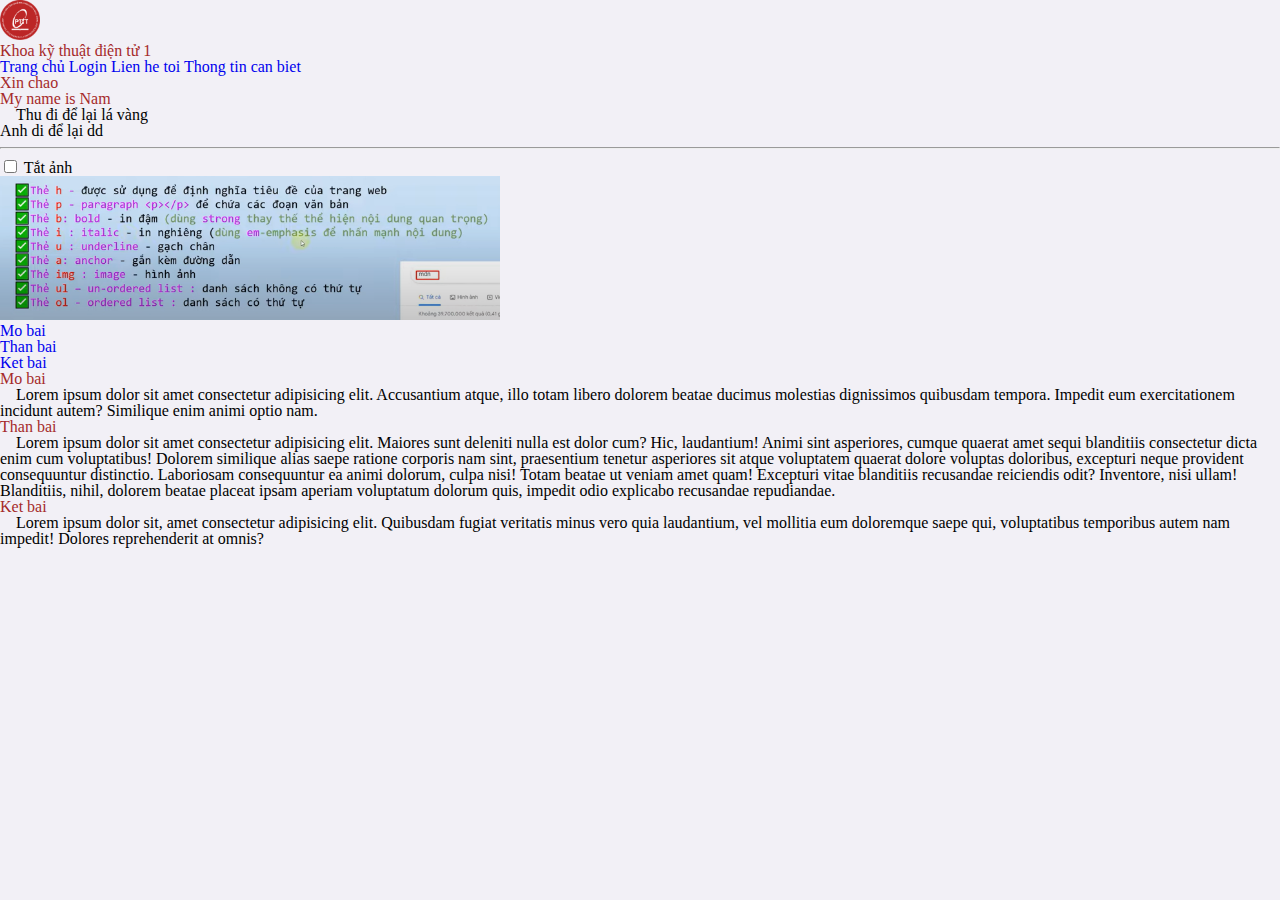
<file: index.html>
<!DOCTYPE html>
<html lang="en">
<head>
    <meta charset="UTF-8">
    <meta name="viewport" content="width=device-width, initial-scale=1.0">
    <link rel="stylesheet" href="./css/style.css">
    <link rel="apple-touch-icon" sizes="57x57" href="./img/ico/apple-icon-57x57.png">
    <link rel="apple-touch-icon" sizes="60x60" href="./img/ico/apple-icon-60x60.png">
    <link rel="apple-touch-icon" sizes="72x72" href="./img/ico/apple-icon-72x72.png">
    <link rel="apple-touch-icon" sizes="76x76" href="./img/ico/apple-icon-76x76.png">
    <link rel="apple-touch-icon" sizes="114x114" href="./img/ico/apple-icon-114x114.png">
    <link rel="apple-touch-icon" sizes="120x120" href="./img/ico/apple-icon-120x120.png">
    <link rel="apple-touch-icon" sizes="144x144" href="./img/ico/apple-icon-144x144.png">
    <link rel="apple-touch-icon" sizes="152x152" href="./img/ico/apple-icon-152x152.png">
    <link rel="apple-touch-icon" sizes="180x180" href="./img/ico/apple-icon-180x180.png">
    <link rel="icon" type="image/png" sizes="192x192"  href="./img/ico/android-icon-192x192.png">
    <link rel="icon" type="image/png" sizes="32x32" href="./img/ico/favicon-32x32.png">
    <link rel="icon" type="image/png" sizes="96x96" href="./img/ico/favicon-96x96.png">
    <link rel="icon" type="image/png" sizes="16x16" href="./img/ico/favicon-16x16.png">
    <link rel="manifest" href="./img/ico/manifest.json">
    <meta name="msapplication-TileColor" content="#ffffff">
    <meta name="msapplication-TileImage" content="./img/ico/ms-icon-144x144.png">
    <meta name="theme-color" content="#ffffff">
    <link rel="stylesheet" href="./reset.css">
    <title>Quản trị tài liệu và hành chính</title>
</head>
<body>
    <table>
        <tr>
            <img src="./img/ptit-logo-circle.jpg" width="40" display="block">
            <h1 class="tieude">Khoa kỹ thuật điện tử 1</h1>
        </tr>
    </table>
    <div class="box1">
        <a href="./"> Trang chủ</a>
        <a href="./Login.html"> Login</a> 
        <a href="./more_inf/myself.html"> Lien he toi</a>
        <a href="./more_inf/tt.html"> Thong tin can biet</a>
    </div>
    <h1>Xin chao</h1>
    <h2>My name is Nam</h2>
    <p id="line_1">Thu đi để lại lá vàng <br>
        Anh di để lại dd
    </p>
    <hr>
    <input type="checkbox"> Tắt ảnh <br>
    <img src="./img/nsa.png" alt="Anh" width="500" >
    <ul>
        <li><a href="#Mobai">Mo bai</a></li>
        <li><a href="#Thanbai">Than bai</a></li>
        <li><a href="#Ketbai">Ket bai</a></li>
    </ul>
    <h2 id="Mobai"> Mo bai</h2>
    <p>Lorem ipsum dolor sit amet consectetur adipisicing elit. Accusantium atque, illo totam libero dolorem beatae ducimus molestias dignissimos quibusdam tempora. Impedit eum exercitationem incidunt autem? Similique enim animi optio nam.</p>
    <h2 id="Thanbai">Than bai</h2>
    <p>Lorem ipsum dolor sit amet consectetur adipisicing elit. Maiores sunt deleniti nulla est dolor cum? Hic, laudantium! Animi sint asperiores, cumque quaerat amet sequi blanditiis consectetur dicta enim cum voluptatibus!
    Dolorem similique alias saepe ratione corporis nam sint, praesentium tenetur asperiores sit atque voluptatem quaerat dolore voluptas doloribus, excepturi neque provident consequuntur distinctio. Laboriosam consequuntur ea animi dolorum, culpa nisi!
    Totam beatae ut veniam amet quam! Excepturi vitae blanditiis recusandae reiciendis odit? Inventore, nisi ullam! Blanditiis, nihil, dolorem beatae placeat ipsam aperiam voluptatum dolorum quis, impedit odio explicabo recusandae repudiandae.</p>
    <h2 id="Ketbai">Ket bai</h2>
    <p>Lorem ipsum dolor sit, amet consectetur adipisicing elit. Quibusdam fugiat veritatis minus vero quia laudantium, vel mollitia eum doloremque saepe qui, voluptatibus temporibus autem nam impedit! Dolores reprehenderit at omnis?</p>
</body>
</html>
</file>
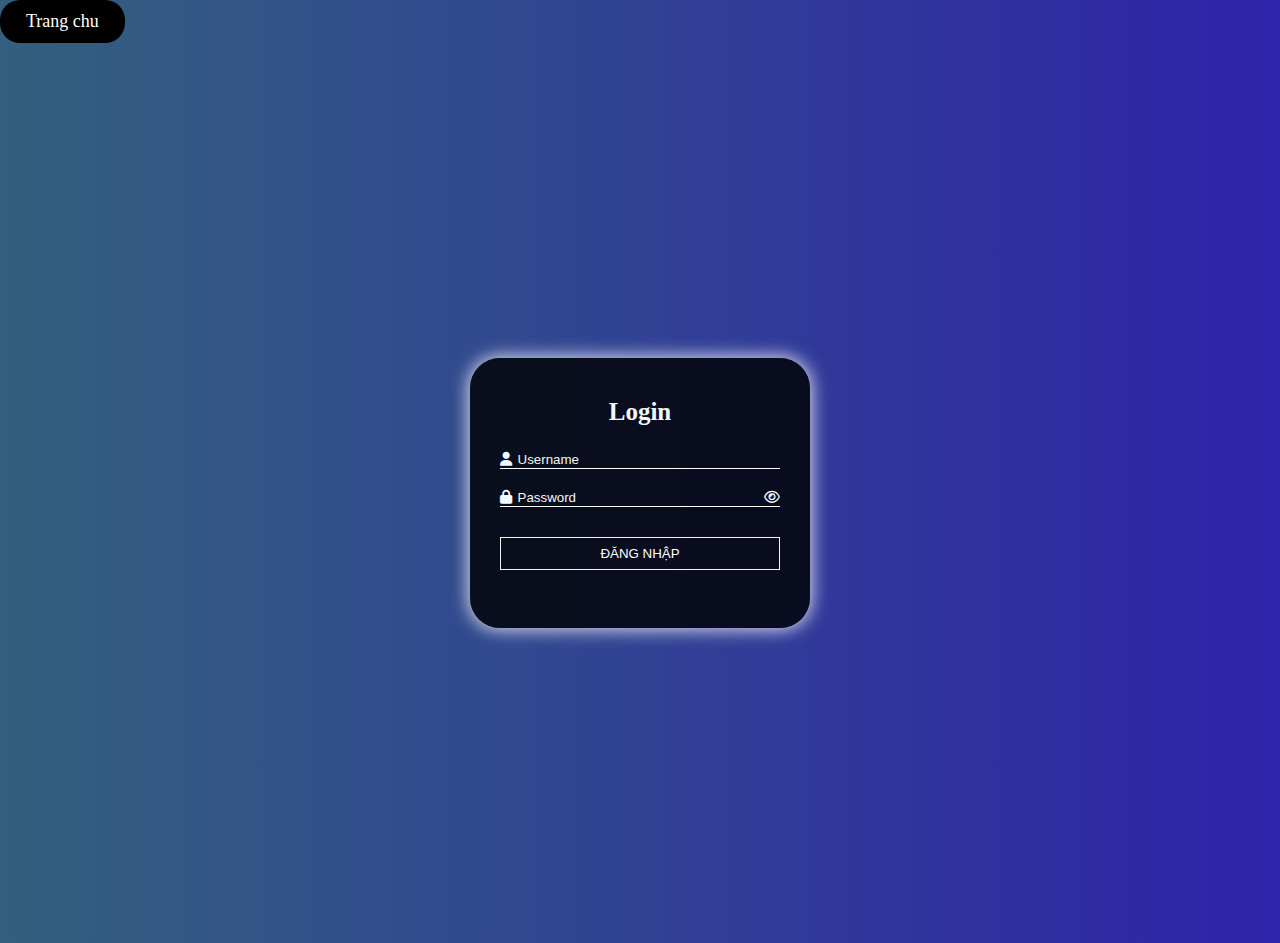
<file: Login.html>
<!DOCTYPE html>
<html lang="en">
<head>
    <meta charset="UTF-8">
    <meta name="viewport" content="width=device-width, initial-scale=1.0">
    <link rel="stylesheet" href="https://cdnjs.cloudflare.com/ajax/libs/font-awesome/6.7.2/css/all.min.css">
    <link rel="stylesheet" href="style1.css">
    <title>Login</title>
</head>
<body>
    <div class="container_full">
        <a href="./index.html" class="tt">Trang chu</a>
        <div class="container">
            <form action="" id="form-login">
                <h1 class="form-dn">Login</h1>
                <div class="form-group">
                    <i class="fa-solid fa-user" style="color: aliceblue;"></i>
                    <input type="text" class="form-login" placeholder="Username">
                </div>
                <div class="form-group">
                    <i class="fa-solid fa-lock" style="color: aliceblue;"></i>
                    <input type="password" class="form-password" placeholder="Password">
                    <div id="eye">
                        <i class="far fa-eye" style="color: aliceblue;"></i>
                    </div>
                </div>
                <input type="submit" value="Đăng nhập" class="form-submit">
            </form>
        </div>
    </div>
</body>
</html>
</file>
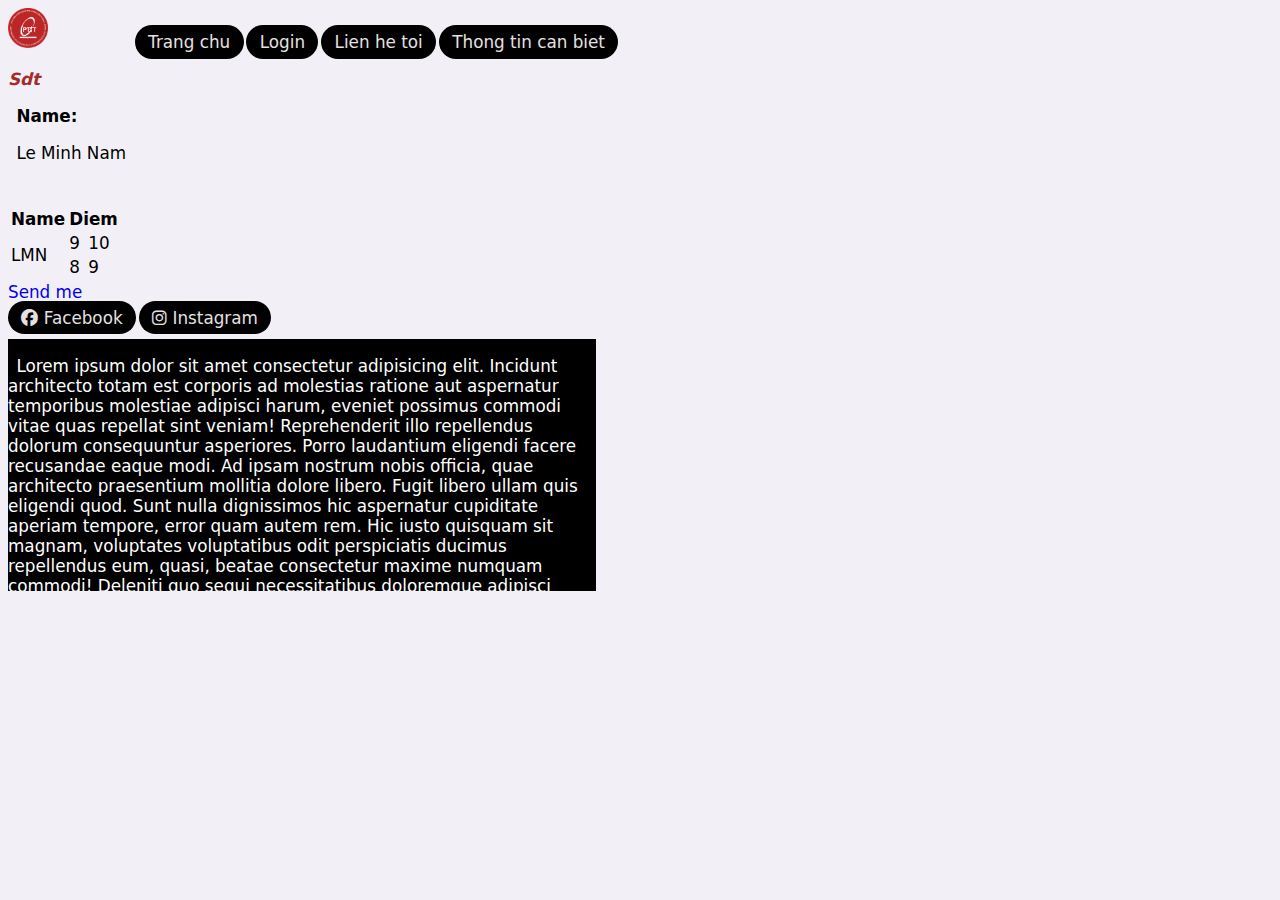
<file: more_inf/myself.html>
<!DOCTYPE html>
<html lang="en">
<head>
    <meta charset="UTF-8">
    <meta name="viewport" content="width=device-width, initial-scale=1.0">
    <link rel="stylesheet" href="../css/style.css">
    <link rel="apple-touch-icon" sizes="57x57" href="../img/ico/apple-icon-57x57.png">
    <link rel="apple-touch-icon" sizes="60x60" href="../img/ico/apple-icon-60x60.png">
    <link rel="apple-touch-icon" sizes="72x72" href="../img/ico/apple-icon-72x72.png">
    <link rel="apple-touch-icon" sizes="76x76" href="../img/ico/apple-icon-76x76.png">
    <link rel="apple-touch-icon" sizes="114x114" href="../img/ico/apple-icon-114x114.png">
    <link rel="apple-touch-icon" sizes="120x120" href="../img/ico/apple-icon-120x120.png">
    <link rel="apple-touch-icon" sizes="144x144" href="../img/ico/apple-icon-144x144.png">
    <link rel="apple-touch-icon" sizes="152x152" href="../img/ico/apple-icon-152x152.png">
    <link rel="apple-touch-icon" sizes="180x180" href="../img/ico/apple-icon-180x180.png">
    <link rel="icon" type="image/png" sizes="192x192"  href="../img/ico/android-icon-192x192.png">
    <link rel="icon" type="image/png" sizes="32x32" href="../img/ico/favicon-32x32.png">
    <link rel="icon" type="image/png" sizes="96x96" href="../img/ico/favicon-96x96.png">
    <link rel="icon" type="image/png" sizes="16x16" href="../img/ico/favicon-16x16.png">
    <link rel="manifest" href="./img/ico/manifest.json">
    <link rel="stylesheet" href="https://cdnjs.cloudflare.com/ajax/libs/font-awesome/6.7.2/css/all.min.css">
    <meta name="msapplication-TileColor" content="#ffffff">
    <meta name="msapplication-TileImage" content="../img/ico/ms-icon-144x144.png">
    <meta name="theme-color" content="#ffffff">
    <title>Contact</title>
</head>
<body>
    <img src="../img/ptit-logo-circle.jpg" width="40" display="block">
    <a href="../" class="tt"> Trang chu</a>
    <a href="../Login.html" class="tt">Login</a>
    <a href="./myself.html" class="tt"> Lien he toi</a>
    <a href="./tt.html" class="tt"> Thong tin can biet</a>
    <h2>Sdt</h2>
    <p>
        <b> Name:</b>
        <p>Le Minh Nam</p><br>
    </p>
    <table>
        <tr>
            <th>Name</th>
            <th colspan="2">Diem</th>
        </tr>
        <tr>
            <td rowspan="2">LMN</td>
            <td>9</td>
            <td>10</td>
        </tr>
        <tr>
            <td>8</td>
            <td>9</td>
        </tr>
    </table>
    <a href="mailto:leminhnam325@gmail.com ? cc=leminhnambv@gmail.com&subject=Helpme"> Send me</a><br>
    <a href="https://www.facebook.com/le.minh.nam.926070/" target="_blank" class="name"><i class="fa-brands fa-facebook"></i> Facebook</a>
    <a href="https://www.instagram.com/nam_m.le/" target="_blank" class="name"> <i class="fa-brands fa-instagram"></i> Instagram</a>
    <div class="box">
        <p>Lorem ipsum dolor sit amet consectetur adipisicing elit. Incidunt architecto totam est corporis ad molestias ratione aut aspernatur temporibus molestiae adipisci harum, eveniet possimus commodi vitae quas repellat sint veniam!
        Reprehenderit illo repellendus dolorum consequuntur asperiores. Porro laudantium eligendi facere recusandae eaque modi. Ad ipsam nostrum nobis officia, quae architecto praesentium mollitia dolore libero. Fugit libero ullam quis eligendi quod.
        Sunt nulla dignissimos hic aspernatur cupiditate aperiam tempore, error quam autem rem. Hic iusto quisquam sit magnam, voluptates voluptatibus odit perspiciatis ducimus repellendus eum, quasi, beatae consectetur maxime numquam commodi!
        Deleniti quo sequi necessitatibus doloremque adipisci ducimus maxime repudiandae voluptatibus? Temporibus quaerat autem, dolor illum asperiores iusto! Deserunt rem enim nesciunt, assumenda eligendi soluta neque rerum aut sit porro consequatur.
        Nulla nisi exercitationem odio sed temporibus! Perspiciatis iusto, officia rem delectus, voluptate numquam distinctio dolores praesentium veritatis ex provident! Iste ab accusantium minus rem fugiat inventore a molestiae molestias saepe.</p>
    </div>
</body>
</html>
</file>
<file: css/style.css>
html{
    font-size: 52.5%
}

body{
    font-family: system-ui, "Segoe UI", Roboto, Helvetica, Arial, sans-serif, "Apple Color Emoji", "Segoe UI Emoji", "Segoe UI Symbol";
    background-color:rgb(242, 240, 246);
}

img{
    margin-right: 10rem;
    transition: 1.5s;
}

input:checked ~ img{
    display: none;
    /* opacity: 0; */
    /* visibility: hidden; */
}

a{
    font-weight: 500;
    line-height: 1.5;
    text-decoration: none;
}

a:active{
    color: aqua;
}

h1,
h2{
    color: brown;
    font-style: italic;
}

h2:target{
    color: rgb(193, 106, 60);
}

.name, .tt{
    text-decoration: none;
    background-color: black;
    border-radius: 99.9rem;
    color: rgb(230, 225, 225);
    width: 10rem;
    padding: 0.8rem 1.6rem;
    text-align: center;
    display: inline;
}

a, p, h1, h2, table, ul, ol{
    font-size: 2rem;
}

a:hover{
    background-color: brown;
    color: black;
}

p{
    text-indent: 1rem;
}

.box{
    width: 70rem;
    height: 30rem;
    background-color: black;
    color: white;
    margin-top: 1rem;
    overflow: auto;
}

.box::-webkit-scrollbar-track{
    border-radius: 10px;
    background: black;
}
.box::-webkit-scrollbar-thumb{
    border-radius: 10px;
    background: white;
}
.box::-webkit-scrollbar-thumb:hover{
    background: red;
}
</file>
<file: style1.css>
body{
    margin: 0;
    background-size: cover;
    background-position-y: -90px;
}

.container_full{
    float: left;
    width: 100%;
    min-height: 700px;
    background-image: linear-gradient(to right, rgb(51, 96, 126), rgb(46, 35, 169));
}

.tt{
    font-size: large;
    text-decoration: none;
    width: 5rem;
    color: white;
    background-color: black;
    border-radius: 20px;
    padding: 0.7rem 1.4rem;
    text-align: center;
    display: inline-block;
    align-items: center;
    justify-content: center;
    display: flex;
    min-height: 100pv;
}

.container{
    min-height: 100vh;
    display: flex;
    justify-content: center;
    align-items: center;
}

#form-login{
    width: 280px;
    height: 200px;
    background: rgba(0, 0, 0, 0.8);
    padding: 30px 30px 40px;
    box-shadow: 0px 0px 17px 2px rgba(255, 255, 255, 0.8);
    border-radius: 30px;
}

.form-dn{
    font-size: 25px;
    color: aliceblue;
    text-align: center;
    margin-bottom: 25px;
    margin-top: 10px;
}

.form-group{
    border-bottom: 1px solid #fff;
    margin-top: 15px;
    margin-bottom: 20px;
    font-size: 14px;
}

.form-login, .form-password{
    background: transparent;
    border: 0;
    outline: 0;
    color: #f5f5f5;
    width: 86%;
}

#eye{
    display: inline;
    padding-right: 0; 
    cursor: pointer;
}

.form-login::placeholder, .form-password::placeholder{
    color: #f5f5f5;
}

.form-submit{
    background:  transparent;
    border: 1px solid #f5f5f5;
    color: #fff;
    width: 100%;
    text-transform: uppercase;
    padding: 8px 10px;
    margin-top: 10px;
}

.form-submit:hover{
    border: 1px solid #000;
    color: #000;
    background: #f5f5f5;
}

a:hover{
    background-color: aliceblue;
    color: black;
}
</file>
